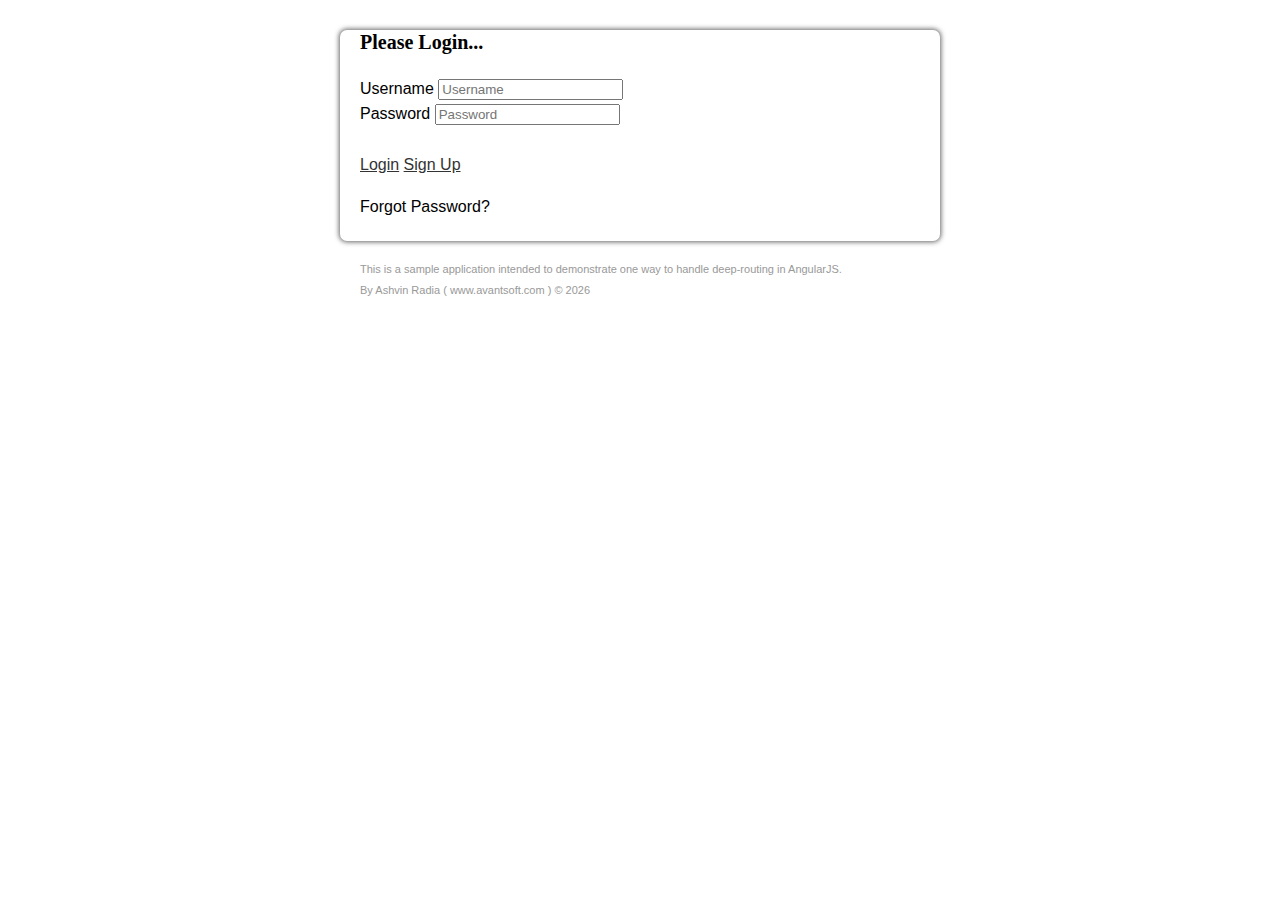
<file: index.html>
<!doctype html>
<html ng-app="Demo" ng-controller="AppController">
<head>
	<meta charset="utf-8" />

	<title ng-bind="windowTitle">Login Page</title>
	
	<link rel="stylesheet" type="text/css" href="assets/app/css/main.css"></link>
</head>

<body >
	
	<div ng-switch="subview">
		<!--
			This subview will show while the AngularJS app is loading since it's visible right in 
			the page. Once the app kicks in, however, the calculated subview will determine the
			appropriate layout to render.
		-->
		<div ng-switch-when="loading" class="l-loading">
			
			<p>
				Loading Application
			</p>	

		</div>

		<!-- Core layouts. -->
		<div ng-switch-when="splash" ng-include=" 'assets/app/views/layouts/splash.htm' "></div>
		<div ng-switch-when="standard" ng-include=" 'assets/app/views/layouts/standard.htm' "></div>
		<div ng-switch-when="application" ng-include=" 'assets/app/views/layouts/application.htm' "></div>
	</div>
	
	<script type="text/javascript" src="assets/app/vendor/angularjs/angular.min.js"></script>
	<script type="text/javascript" src="assets/app/vendor/lodash/lodash.min.js"></script>
	
	<!-- Load AngularJS application module. -->
	<script type="text/javascript" src="assets/app/main.js"></script>
	
	<!-- Load Controllers. -->
	<script type="text/javascript" src="assets/app/controllers/home/home-controller.js"></script>
	<script type="text/javascript" src="assets/app/controllers/home/login-controller.js"></script>
	<script type="text/javascript" src="assets/app/controllers/layouts/splash-controller.js"></script>
	<script type="text/javascript" src="assets/app/controllers/layouts/standard-controller.js"></script>
	<script type="text/javascript" src="assets/app/controllers/layouts/ application-controller.js"></script>
<!-- 	<script type="text/javascript" src="assets/app/controllers/nav/login-controller.js"></script> -->
	<script type="text/javascript" src="assets/app/controllers/nav/signup-controller.js"></script>
	<script type="text/javascript" src="assets/app/controllers/innerNav/welcomePage/welcomepage-controller.js"></script>
	<script type="text/javascript" src="assets/app/controllers/innerNav/appView/appDesc-controller.js"></script>
	<script type="text/javascript" src="assets/app/controllers/innerNav/users/user-controller.js"></script>
	<script type="text/javascript" src="assets/app/controllers/innerNav/datasets/dataset-controller.js"></script>
	<script type="text/javascript" src="assets/app/controllers/innerNav/appView/actions/createApp-controller.js"></script>
	
	<script type="text/javascript" src="assets/app/controllers/app-controller.js"></script>
	
	<!-- Load Services. -->
	<script type="text/javascript" src="assets/app/services/lodash.js"></script>
	<script type="text/javascript" src="assets/app/services/request-context.js"></script>
	
	<!-- Load Beans. -->
	<script type="text/javascript" src="assets/app/beans/render-context.js"></script>
	
	
	
</body>

</html>
</file>
<file: assets/app/css/main.css>
.clearfix {
  *zoom: 1;
}
.clearfix:before,
.clearfix:after {
  display: table;
  content: "";
}
.clearfix:after {
  clear: both;
}
body {
  font-family: "Lucida Sans Unicode", "Lucida Grande", sans-serif;
  font-size: 16px ;
  line-height: 1.6em ;
}
h1,
h2,
h3,
h4 {
  font-family: Georgia, serif ;
}
h1 {
  font-size: 28px ;
}
h2 {
  font-size: 24px ;
}
h3 {
  font-size: 20px ;
}
h4 {
  font-size: 16px ;
}
a {
  color: #333333 ;
}
div.l-loading {
  background-color: #262626 ;
  bottom: 0px ;
  left: 0px ;
  position: fixed ;
  right: 0px ;
  top: 0px ;
}
div.l-loading p {
  color: #F0F0F0 ;
  font-size: 12px ;
  font-style: italic ;
  left: 0px ;
  position: absolute ;
  text-align: center ;
  top: 48% ;
  width: 100% ;
}
div.l-splash {
  margin: 30px auto 50px auto ;
  width: 600px ;
}
div.l-splash div.l-container {
  -webkit-border-radius: 7px 7px 7px 7px;
  -moz-border-radius: 7px 7px 7px 7px;
  border-radius: 7px 7px 7px 7px;
  -webkit-box-shadow: 0px 0px 5px 1px #666666;
  -moz-box-shadow: 0px 0px 5px 1px #666666;
  box-shadow: 0px 0px 5px 1px #666666;
  padding: 0px 0px 1px 0px ;
}
div.l-splash div.l-header {
  background: url("../img/database-2.jpg") 0px 0px no-repeat;
  -webkit-border-radius: 6px 6px 0px 0px;
  -moz-border-radius: 6px 6px 0px 0px;
  border-radius: 6px 6px 0px 0px;
  height: 305px ;
  position: relative ;
}
div.l-splash div.l-header span.title {
  color: #FFFFFF ;
  font-family: Georgia, serif ;
  font-size: 50px ;
  font-weight: bold ;
  line-height: 65px ;
  position: absolute ;
  right: 0px ;
  text-align: center ;
  text-shadow: 1px 1px #000000 ;
  top: 53px ;
  width: 275px ;
}
div.l-splash div.l-body {
  margin: 20px 20px 20px 20px ;
}
div.l-splash div.l-footer {
  color: #999999 ;
  font-size: 11px ;
  line-height: 16px ;
  margin: 20px 20px 20px 20px ;
}
div.l-splash div.l-footer div.description {
  margin-bottom: 5px ;
}
div.l-splash div.l-footer div.author a {
  color: #999999 ;
  text-decoration: none ;
}
div.l-splash div.l-footer div.author a:hover {
  color: #333333 ;
  text-decoration: underline ;
}
div.l-standard {
  margin: 30px auto 50px auto ;
  width: 600px ;
}
div.l-standard div.l-container {
  -webkit-border-radius: 7px 7px 7px 7px;
  -moz-border-radius: 7px 7px 7px 7px;
  border-radius: 7px 7px 7px 7px;
  -webkit-box-shadow: 0px 0px 5px 1px #666666;
  -moz-box-shadow: 0px 0px 5px 1px #666666;
  box-shadow: 0px 0px 5px 1px #666666;
  padding: 0px 0px 1px 0px ;
}
div.l-standard div.l-header {
  background: url("../img/database-2.jpg") 0px -30px no-repeat;
  -webkit-border-radius: 6px 6px 0px 0px;
  -moz-border-radius: 6px 6px 0px 0px;
  border-radius: 6px 6px 0px 0px;
  height: 157px ;
  position: relative ;
}
div.l-standard div.l-header span.title {
  color: #FFFFFF;
  font-family: Georgia, serif ;
  font-size: 46px ;
  font-weight: bold ;
  left: 20px ;
  line-height: 52px ;
  position: absolute ;
  text-shadow: -1px 0 black, 0 1px black, 1px 0 black, 0 -1px black;
  top: 28px ;
}
div.l-standard div.l-header ul {
  background-color: #F0F0F0 ;
  border: 1px solid #333333 ;
  border-width: 1px 0px 1px 0px ;
  bottom: 0px ;
  font-size: 16px ;
  height: 35px ;
  left: 0px ;
  list-style-type: none ;
  margin: 0px 0px 0px 0px ;
  padding: 0px 0px 0px 0px ;
  position: absolute ;
  right: 0px ;
}
div.l-standard div.l-header ul li {
  border-right: 1px dotted #CCCCCC ;
  float: left ;
  margin: 0px 0px 0px 0px ;
  padding: 0px 0px 0px 0px ;
}
div.l-standard div.l-header ul li a {
  color: #666666 ;
  display: block ;
  height: 35px ;
  line-height: 35px ;
  text-align: center ;
  text-decoration: none ;
  width: 100px ;
}
div.l-standard div.l-header ul li a:hover {
  text-decoration: underline ;
}
div.l-standard div.l-header ul li.on a {
  background-color: #262626 ;
  color: #FFFFFF ;
  font-weight: bold ;
}
div.l-standard div.l-header ul li.on a:hover {
  text-decoration: none ;
}
div.l-standard div.l-body {
  margin: 25px 20px 25px 20px ;
}
div.l-standard div.l-footer {
  color: #999999 ;
  font-size: 11px ;
  line-height: 16px ;
  margin: 20px 20px 20px 20px ;
}
div.l-standard div.l-footer div.description {
  margin-bottom: 5px ;
}
div.l-standard div.l-footer div.author a {
  color: #999999 ;
  text-decoration: none ;
}
div.l-standard div.l-footer div.author a:hover {
  color: #333333 ;
  text-decoration: underline ;
}
ul.m-category-list {
  list-style-type: none ;
  margin: 20px 0px 20px 0px ;
  padding: 0px 0px 0px 0px ;
}
ul.m-category-list li {
  margin: 0px 0px 13px 0px ;
  padding: 0px 0px 0px 0px ;
}
ul.m-category-list li a {
  background-color: #F0F0F0 ;
  border: 1px solid #CCCCCC ;
  -webkit-border-radius: 4px 4px 4px 4px;
  -moz-border-radius: 4px 4px 4px 4px;
  border-radius: 4px 4px 4px 4px;
  display: block ;
  height: 70px ;
  position: relative ;
  text-decoration: none ;
}
ul.m-category-list li a::after {
  background-color: #FFFFFF ;
  -webkit-border-radius: 40px 40px 40px 40px;
  -moz-border-radius: 40px 40px 40px 40px;
  border-radius: 40px 40px 40px 40px;
  color: #333333 ;
  content: "\00BB";
  display: none ;
  font-family: Tahoma, Geneva, sans-serif;
  font-size: 30px ;
  height: 40px ;
  line-height: 35px ;
  margin-top: -20px;
  position: absolute ;
  right: 15px ;
  text-align: center ;
  text-index: 3px ;
  top: 50% ;
  width: 40px ;
}
ul.m-category-list li a span.name {
  display: block ;
  font-size: 18px ;
  font-weight: bold ;
  line-height: 23px ;
  padding: 12px 0px 3px 15px ;
  text-decoration: underline ;
}
ul.m-category-list li a span.description {
  display: block ;
  padding: 0px 0px 0px 15px ;
}
ul.m-category-list li a:hover::after {
  display: block ;
}
ul.m-home-nav {
  height: 102px ;
  list-style-type: none ;
  margin: 30px 0px 30px 0px ;
  padding: 0px 0px 0px 0px ;
  position: relative ;
}
ul.m-home-nav li {
  background-color: #F0F0F0 ;
  border: 1px solid #CCCCCC ;
  -webkit-border-radius: 4px 4px 4px 4px;
  -moz-border-radius: 4px 4px 4px 4px;
  border-radius: 4px 4px 4px 4px;
  float: left ;
  height: 100px ;
  position: absolute ;
  text-align: center ;
  top: 0px ;
  width: 140px ;
}
ul.m-home-nav li a {
  bottom: 0px ;
  color: #333333 ;
  left: 0px ;
  position: absolute ;
  right: 0px ;
  text-decoration: none ;
  top: 0px ;
}
ul.m-home-nav li span.declaration {
  display: block ;
  font-size: 12px ;
  line-height: 17px ;
  padding: 18px 0px 5px 0px ;
  text-transform: uppercase ;
}
ul.m-home-nav li span.category {
  display: block ;
  font-size: 32px ;
  line-height: 38px ;
  text-decoration: underline ;
}
ul.m-home-nav li.cats {
  left: 100px ;
}
ul.m-home-nav li.dogs {
  right: 100px ;
}
div.m-pet-header {
  position: relative ;
}
div.m-pet-header span.back {
  color: #999999 ;
  font-size: 16px ;
  line-height: 27px ;
  position: absolute ;
  right: 0px ;
  top: 0px ;
}
div.m-pet-header span.back a {
  border-bottom: 1px dotted #999999 ;
  color: #999999 ;
  text-decoration: none ;
}
div.m-pet-header span.back a:hover {
  border-color: #333333 ;
  color: #333333 ;
}
div.m-pet-list-header {
  position: relative ;
}
div.m-pet-list-header span.back {
  color: #999999 ;
  font-size: 16px ;
  line-height: 27px ;
  position: absolute ;
  right: 0px ;
  top: 0px ;
}
div.m-pet-list-header span.back a {
  border-bottom: 1px dotted #999999 ;
  color: #999999 ;
  text-decoration: none ;
}
div.m-pet-list-header span.back a:hover {
  border-color: #333333 ;
  color: #333333 ;
}
ul.m-pet-properties {
  *zoom: 1;
  margin-bottom: 30px ;
}
ul.m-pet-properties:before,
ul.m-pet-properties:after {
  display: table;
  content: "";
}
ul.m-pet-properties:after {
  clear: both;
}
ul.m-pet-properties li {
  float: left ;
  width: 50% ;
}
div.m-random-pet {
  border-top: 1px dashed #CCCCCC ;
  color: #999999 ;
  font-size: 12px ;
  font-style: italic ;
  line-height: 17px ;
  padding: 15px 0px 0px 0px ;
}
div.m-random-pet a {
  color: #999999 ;
}
div.m-random-pet a:hover {
  color: #333333 ;
}
div.m-tabs {
  border-bottom: 1px solid #999999 ;
  *zoom: 1;
  margin-bottom: 15px ;
  padding-left: 4px ;
}
div.m-tabs:before,
div.m-tabs:after {
  display: table;
  content: "";
}
div.m-tabs:after {
  clear: both;
}
div.m-tabs a {
  background-color: #FFFFFF ;
  border: 1px solid #CCCCCC ;
  border-bottom-width: 0px ;
  -webkit-border-radius: 3px 3px 0px 0px;
  -moz-border-radius: 3px 3px 0px 0px;
  border-radius: 3px 3px 0px 0px;
  color: #666666 ;
  float: left ;
  margin-right: 7px ;
  padding: 4px 15px 4px 15px ;
  position: relative ;
  text-decoration: none ;
}
div.m-tabs a:hover {
  text-decoration: underline ;
}
div.m-tabs a.on {
  border-color: #999999 ;
  color: #333333 ;
  font-weight: bold ;
  padding-bottom: 5px ;
  margin-top: -1px;
  top: 1px ;
}
div.m-tabs a.on:hover {
  text-decoration: none ;
}
</file>
